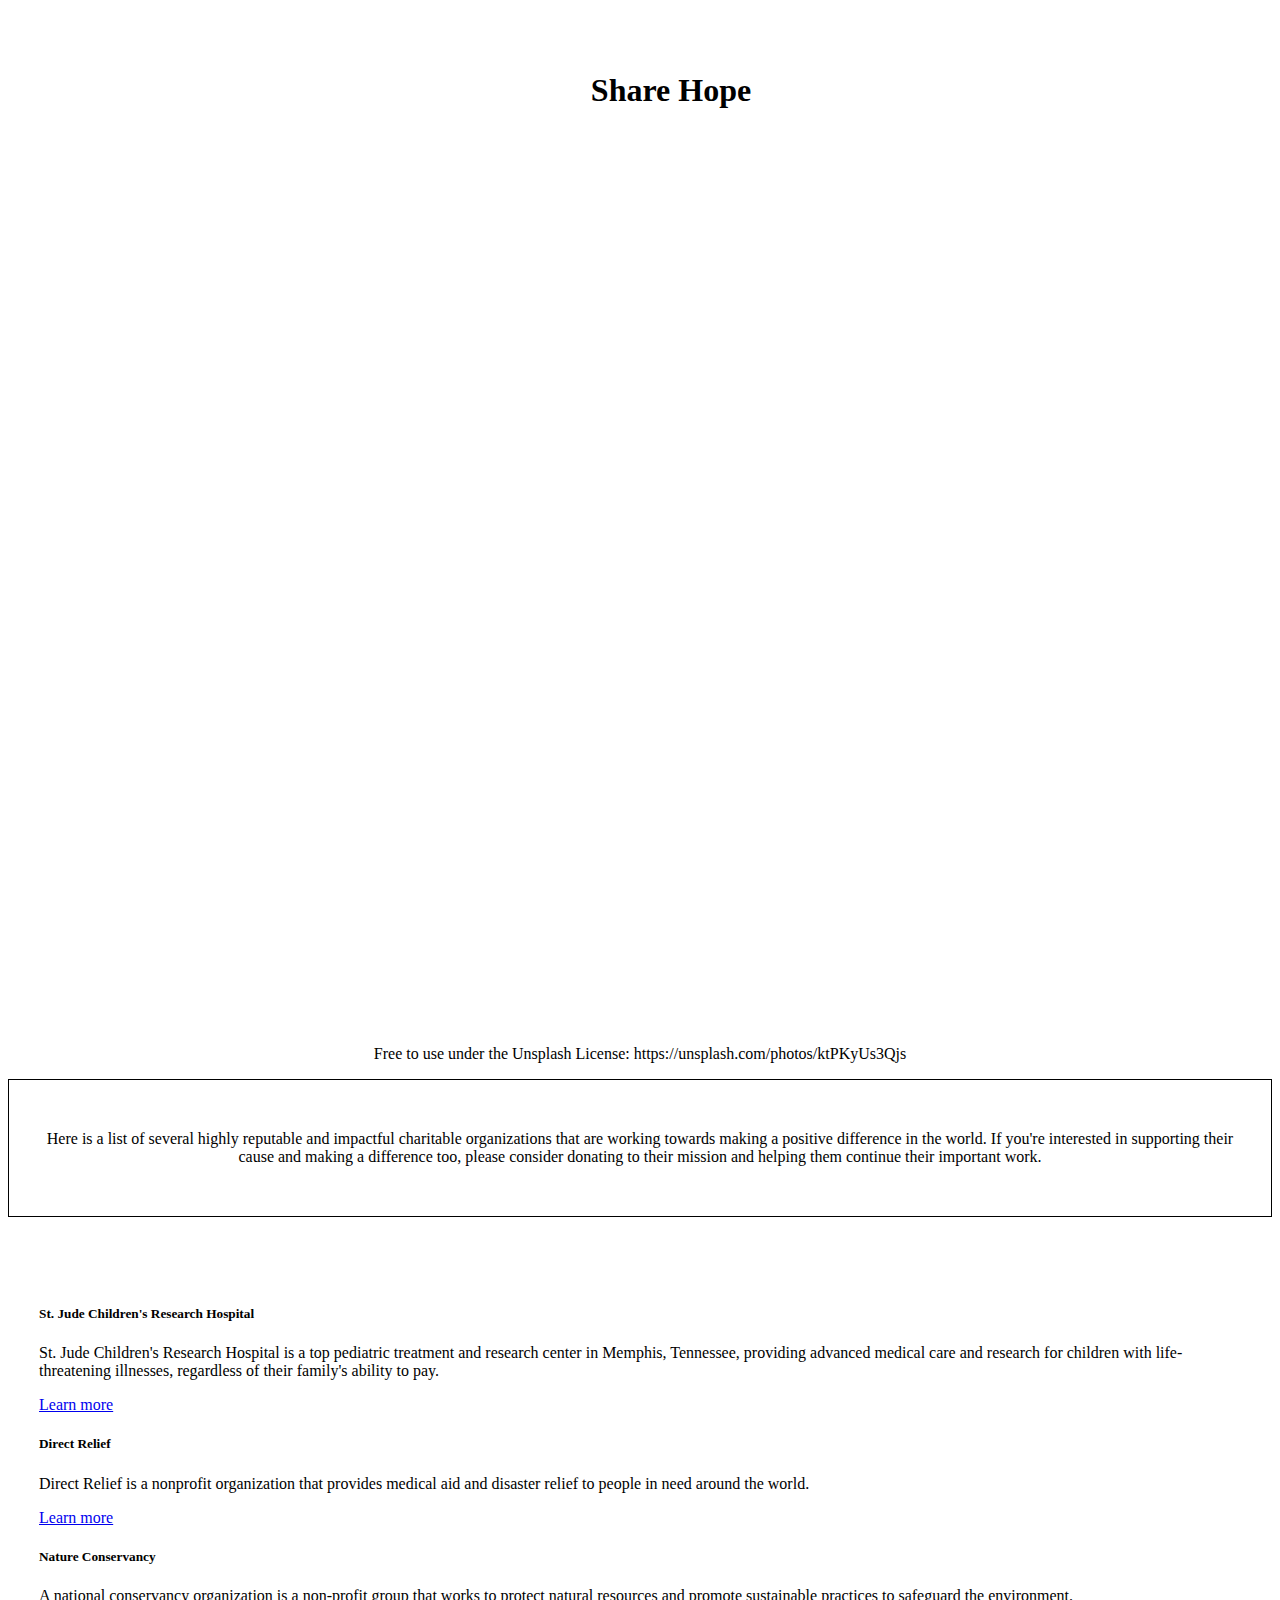
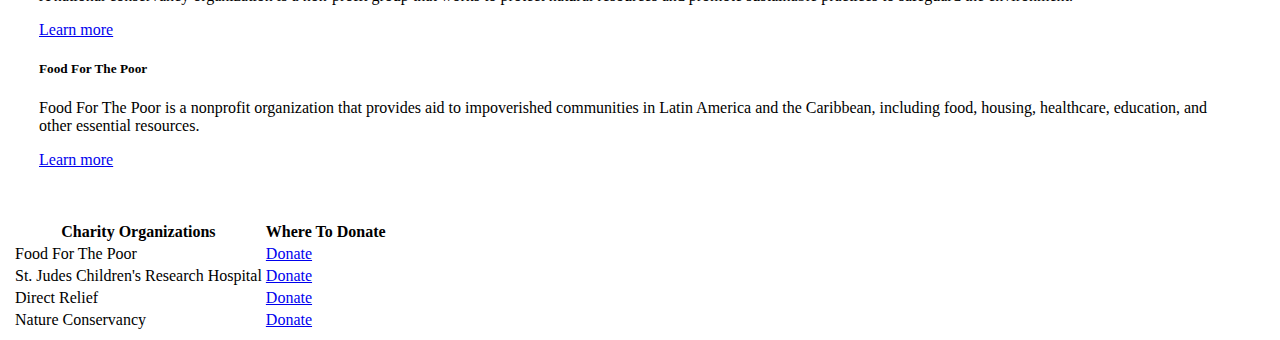
<file: index.html>
<!-- html -->
<!DOCTYPE html>
<html lang="en">
<head>
    <!--bootstrap CSS-->
    <link href="https://cdn.jsdelivr.net/npm/bootstrap@5.1.3/dist/css/bootstrap.min.css" rel="stylesheet" integrity="sha384-1BmE4kWBq78iYhFldvKuhfTAU6auU8tT94WrHftjDbrCEXSU1oBoqyl2QvZ6jIW3" crossorigin="anonymous">

    <!--my CSS-->
    <link rel="stylesheet" href="style.css">

    <!--bootstrap JS-->
    <script src="https://cdn.jsdelivr.net/npm/bootstrap@5.1.3/dist/js/bootstrap.bundle.min.js" integrity="sha384-ka7Sk0Gln4gmtz2MlQnikT1wXgYsOg+OMhuP+IlRH9sENBO0LRn5q+8nbTov4+1p" crossorigin="anonymous"></script>
    

<!-- head -->
</head>
<!-- title -->
<title class="room place">Share Hope</title> 

<!-- body -->
<body>
  <!-- headings -->
    <h1 style="background-color:rgb(255, 255, 255)" class="room cent body text-light light">Share Hope</h1>
    <!-- p -->
    <p class="room cent"> Free to use under the Unsplash License: https://unsplash.com/photos/ktPKyUs3Qjs</p>
    <p style="border: 1px solid rgb(0, 0, 0)" class="room light cent">Here is a list of several highly reputable and impactful charitable organizations that are working towards making a positive difference in the world. If you're interested in supporting their cause and making a difference too, please consider donating to their mission and helping them continue their important work. </p>

<!-- div -->
    <div class=" room row light">
  <div class="col-sm-3">
    <div class="card">
      <div class="card-body">
        <h5 class="card-title">St. Jude Children's Research Hospital</h5>
        <p class="card-text">St. Jude Children's Research Hospital is a top pediatric treatment and research center in Memphis, Tennessee, providing advanced medical care and research for children with life-threatening illnesses, regardless of their family's ability to pay.</p>
        <a href="childrenhospital.html" class="btn btn-info">Learn more</a>
      </div>
    </div>
  </div>
  <div class="col-sm-3">
    <div class="card">
      <div class="card-body">
        <h5 class="card-title">Direct Relief</h5>
        <p class="card-text">Direct Relief is a nonprofit organization that provides medical aid and disaster relief to people in need around the world.</p>
        <a href="directrelief.html" class="btn btn-info">Learn more</a>
      </div>
    </div>
  </div>
    <div class="col-sm-3">
      <div class="card">
        <div class="card-body">
          <h5 class="card-title">Nature Conservancy</h5>
          <p class="card-text">A national conservancy organization is a non-profit group that works to protect natural resources and promote sustainable practices to safeguard the environment.</p>
          <a href="nature.html" class="btn btn-info">Learn more</a>
        </div>
      </div>
    </div>
    <div class="col-sm-3">
      <div class="card">
        <div class="card-body">
          <h5 class="card-title">Food For The Poor</h5>
          <p class="card-text">Food For The Poor is a nonprofit organization that provides aid to impoverished communities in Latin America and the Caribbean, including food, housing, healthcare, education, and other essential resources.</p>
          <a href="foodforpoor.html" class="btn btn-info">Learn more</a>
        </div>
      </div>
    </div>
  </div>

  <table class="room table table-striped">
    <thead>
      <tr>
        <th scope="col"></th>
        <th scope="col">Charity Organizations</th>
        <th scope="col">Where To Donate</th>
      
        <!-- table -->
      </tr>
    </thead>
    <tbody>
      <tr>
        <th scope="row"></th>
        <td>Food For The Poor</td>
        <td><a href="https://foodforthepoor.org/?form=donate-now&s_subsrc=topright" class="text-dark badge badge-primary">Donate</a></td>
      </tr>
      <tr>
        <th scope="row"></th>
        <td>St. Judes Children's Research Hospital</td>
        <td><a href="https://www.stjude.org/donate/donate-to-st-jude.html?sc_icid=header-btn-donate-now" class="text-dark badge badge-primary">Donate</a></td>
      </tr>
      <tr>
        <th scope="row"></th>
        <td>Direct Relief</td>
        <td><a href="https://donate.directrelief.org/give/406660/#!/donation/checkout" class="text-dark badge badge-primary">Donate</a></td>
      </tr>
      <tr>
        <th scope="row"></th>
        <td>Nature Conservancy</td>
        <td><a href="https://preserve.nature.org/page/80429/donate/1" class="text-dark badge badge-primary">Donate</a></td>
      </tr>
    </tbody>
  </table>
</body>
<!-- page 1 -->
</html>
</file>
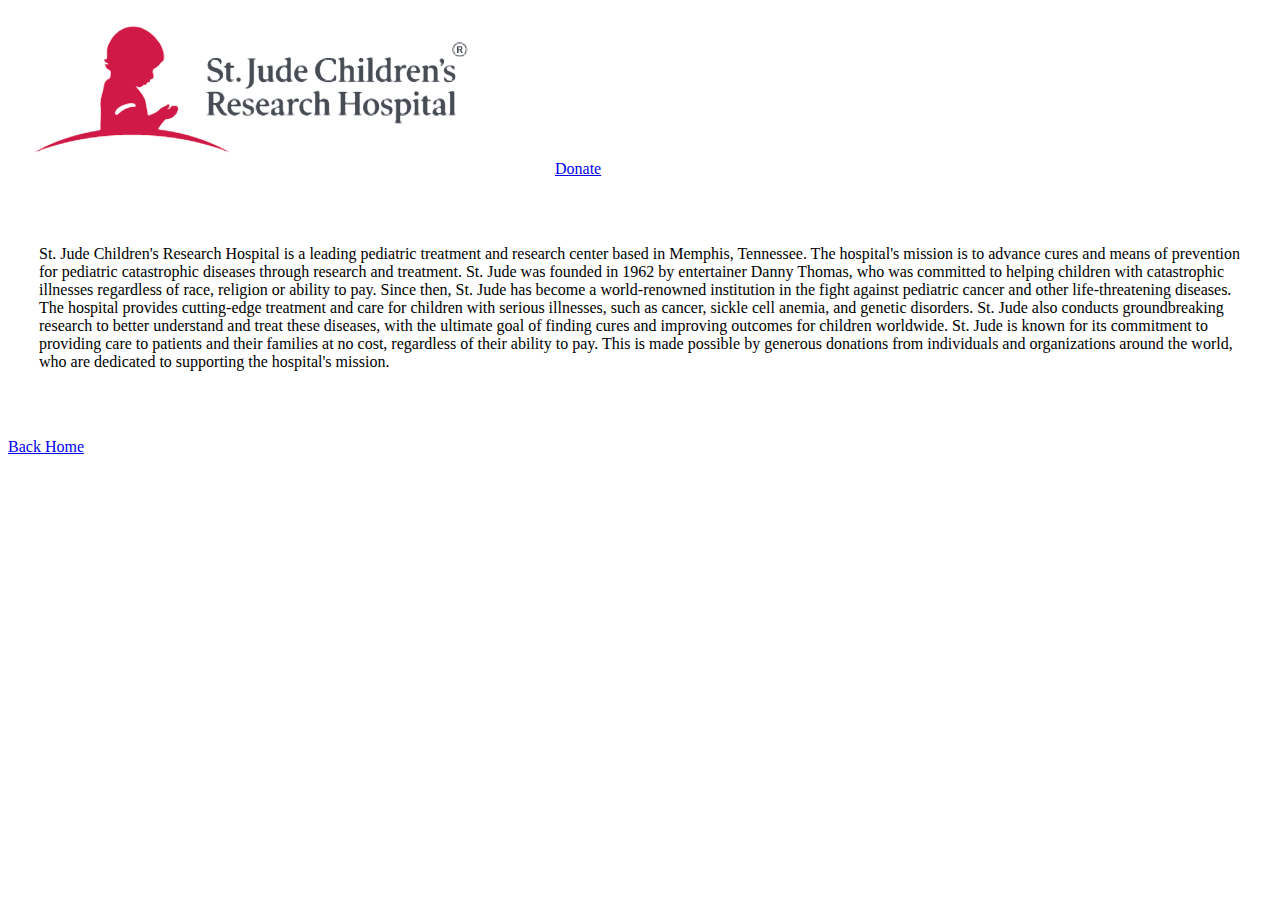
<file: childrenhospital.html>
<!DOCTYPE html>
<html lang="en">
<head>
    <!--bootstrap CSS-->
    <link href="https://cdn.jsdelivr.net/npm/bootstrap@5.1.3/dist/css/bootstrap.min.css" rel="stylesheet" integrity="sha384-1BmE4kWBq78iYhFldvKuhfTAU6auU8tT94WrHftjDbrCEXSU1oBoqyl2QvZ6jIW3" crossorigin="anonymous">

    <!--my CSS-->
    <link rel="stylesheet" href="style.css">

    <!--bootstrap JS-->
    <script src="https://cdn.jsdelivr.net/npm/bootstrap@5.1.3/dist/js/bootstrap.bundle.min.js" integrity="sha384-ka7Sk0Gln4gmtz2MlQnikT1wXgYsOg+OMhuP+IlRH9sENBO0LRn5q+8nbTov4+1p" crossorigin="anonymous"></script>


</head> 
<body>
    <!-- image -->
    <img src="hospital.png" alt="Responsive image">
    <a href="https://www.stjude.org/" style="border: 1px solid rgb(255, 255, 255)" class="btn btn-danger light room">Donate</a>
    <p style="border: 1px solid rgb(255, 255, 255)" class="light room">St. Jude Children's Research Hospital is a leading pediatric treatment and research center based in Memphis, Tennessee. The hospital's mission is to advance cures and means of prevention for pediatric catastrophic diseases through research and treatment.

        St. Jude was founded in 1962 by entertainer Danny Thomas, who was committed to helping children with catastrophic illnesses regardless of race, religion or ability to pay. Since then, St. Jude has become a world-renowned institution in the fight against pediatric cancer and other life-threatening diseases.
        
        The hospital provides cutting-edge treatment and care for children with serious illnesses, such as cancer, sickle cell anemia, and genetic disorders. St. Jude also conducts groundbreaking research to better understand and treat these diseases, with the ultimate goal of finding cures and improving outcomes for children worldwide.
        
        St. Jude is known for its commitment to providing care to patients and their families at no cost, regardless of their ability to pay. This is made possible by generous donations from individuals and organizations around the world, who are dedicated to supporting the hospital's mission.
    </p>
    <a href="index.html" class="btn btn-danger room">Back Home</a>
</body>
<!-- page 2 -->
</html>
</file>
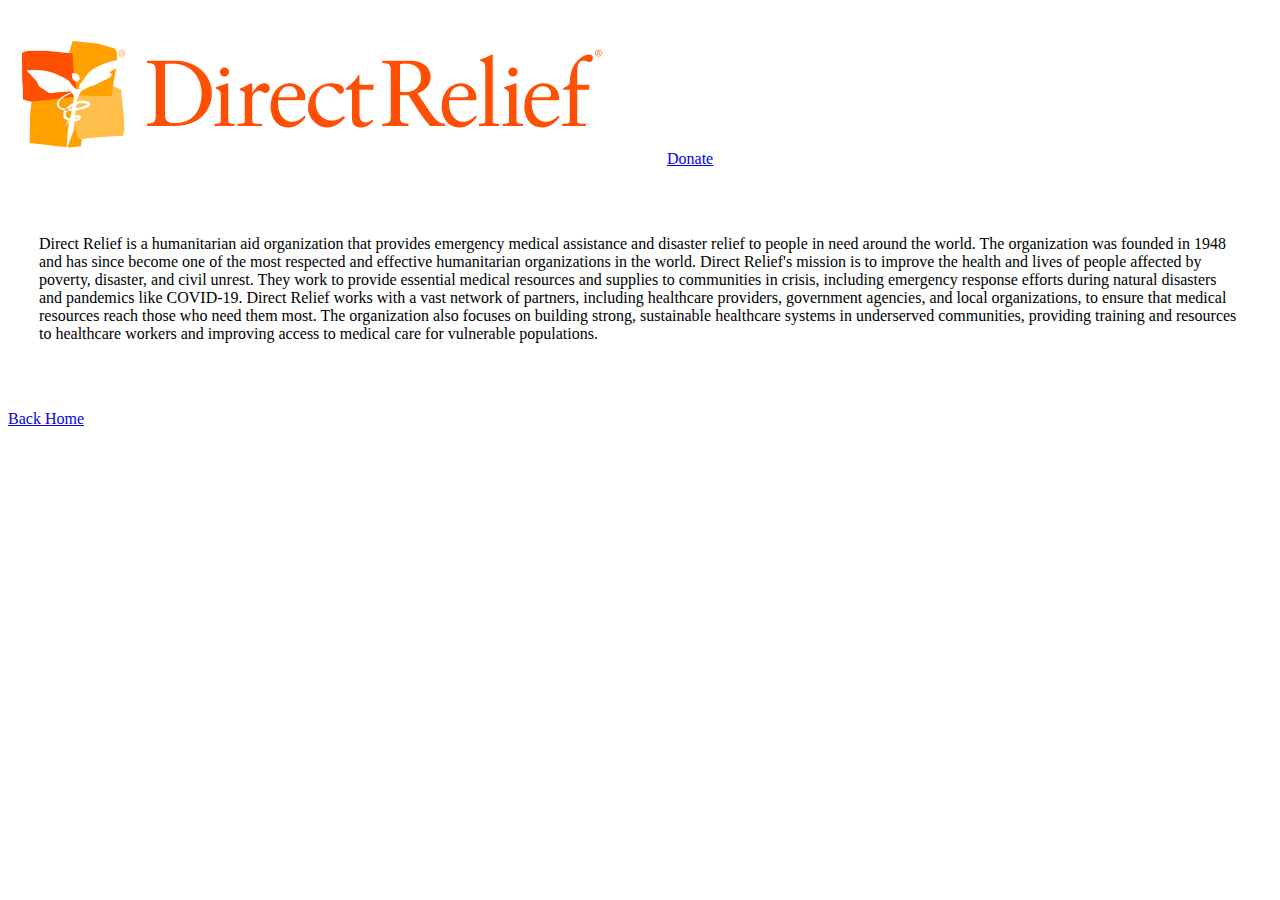
<file: directrelief.html>
<!DOCTYPE html>
<html lang="en">
<head>
    <!--bootstrap CSS-->
    <link href="https://cdn.jsdelivr.net/npm/bootstrap@5.1.3/dist/css/bootstrap.min.css" rel="stylesheet" integrity="sha384-1BmE4kWBq78iYhFldvKuhfTAU6auU8tT94WrHftjDbrCEXSU1oBoqyl2QvZ6jIW3" crossorigin="anonymous">

    <!--my CSS-->
    <link rel="stylesheet" href="style.css">

    <!--bootstrap JS-->
    <script src="https://cdn.jsdelivr.net/npm/bootstrap@5.1.3/dist/js/bootstrap.bundle.min.js" integrity="sha384-ka7Sk0Gln4gmtz2MlQnikT1wXgYsOg+OMhuP+IlRH9sENBO0LRn5q+8nbTov4+1p" crossorigin="anonymous"></script>


</head> 
<body>
    <!-- image -->
    <img src="directrelief.png" alt="Responsive image">
    <a href="https://www.directrelief.org/" style="border: 1px solid rgb(255, 255, 255)" class="btn btn-warning light room">Donate</a>
    <p style="border: 1px solid rgb(255, 255, 255)" class="light room">Direct Relief is a humanitarian aid organization that provides emergency medical assistance and disaster relief to people in need around the world. The organization was founded in 1948 and has since become one of the most respected and effective humanitarian organizations in the world.

        Direct Relief's mission is to improve the health and lives of people affected by poverty, disaster, and civil unrest. They work to provide essential medical resources and supplies to communities in crisis, including emergency response efforts during natural disasters and pandemics like COVID-19.
        
        Direct Relief works with a vast network of partners, including healthcare providers, government agencies, and local organizations, to ensure that medical resources reach those who need them most. The organization also focuses on building strong, sustainable healthcare systems in underserved communities, providing training and resources to healthcare workers and improving access to medical care for vulnerable populations.
    </p>
    <a href="index.html" class="btn btn-warning room">Back Home</a>
</body>
<!-- page 3 -->
</html>
</file>
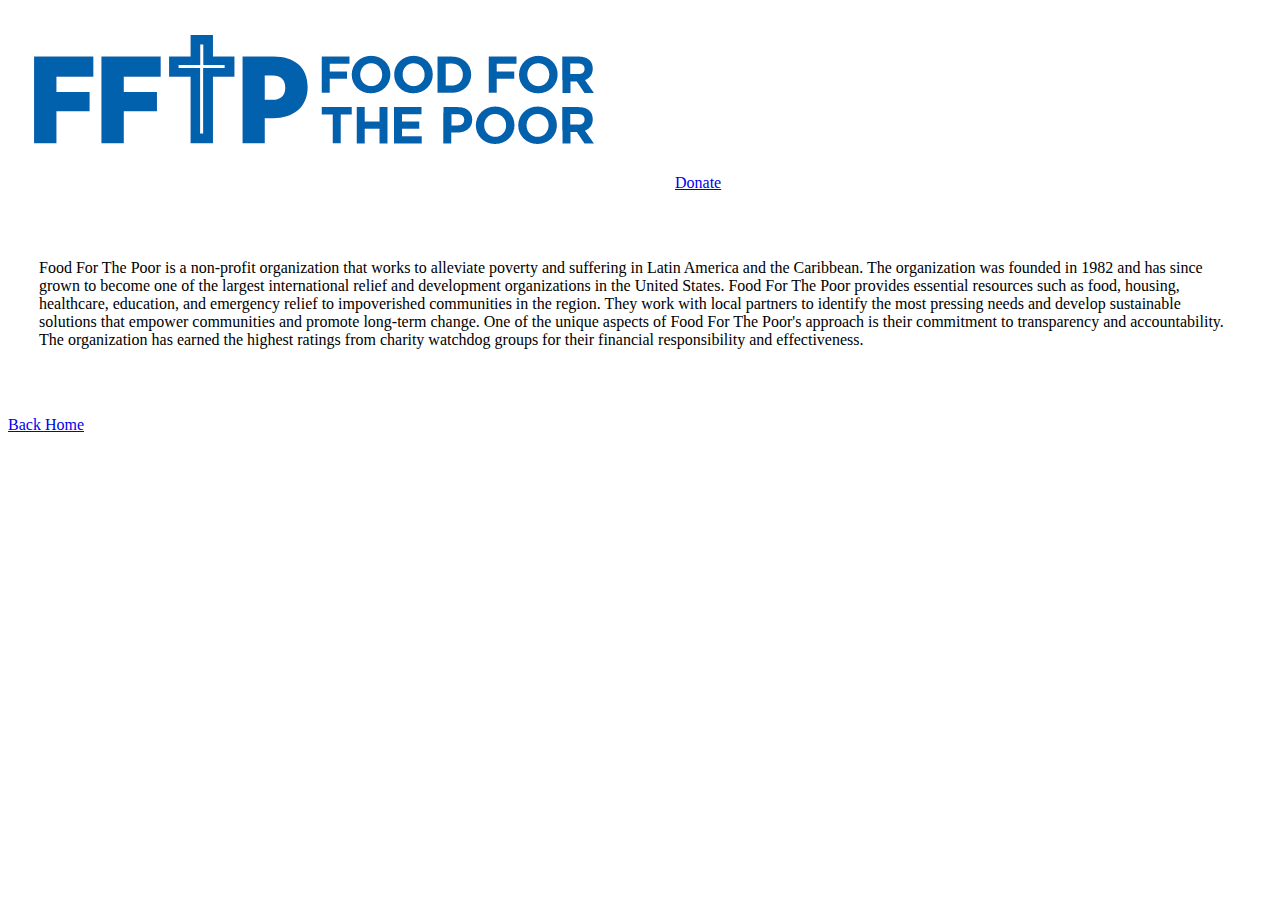
<file: foodforpoor.html>
<!DOCTYPE html>
<html lang="en">
<head>
    <!--bootstrap CSS-->
    <link href="https://cdn.jsdelivr.net/npm/bootstrap@5.1.3/dist/css/bootstrap.min.css" rel="stylesheet" integrity="sha384-1BmE4kWBq78iYhFldvKuhfTAU6auU8tT94WrHftjDbrCEXSU1oBoqyl2QvZ6jIW3" crossorigin="anonymous">

    <!--my CSS-->
    <link rel="stylesheet" href="style.css">

    <!--bootstrap JS-->
    <script src="https://cdn.jsdelivr.net/npm/bootstrap@5.1.3/dist/js/bootstrap.bundle.min.js" integrity="sha384-ka7Sk0Gln4gmtz2MlQnikT1wXgYsOg+OMhuP+IlRH9sENBO0LRn5q+8nbTov4+1p" crossorigin="anonymous"></script>


</head> 
<body>
    <!-- image -->
    <img src="foodforthepoor.png" alt="Responsive image">
    <a href="https://foodforthepoor.org/" style="border: 1px solid rgb(255, 255, 255)" class="btn btn-primary light room">Donate</a>
    <p style="border: 1px solid rgb(255, 255, 255)" class="light room">Food For The Poor is a non-profit organization that works to alleviate poverty and suffering in Latin America and the Caribbean. The organization was founded in 1982 and has since grown to become one of the largest international relief and development organizations in the United States.

        Food For The Poor provides essential resources such as food, housing, healthcare, education, and emergency relief to impoverished communities in the region. They work with local partners to identify the most pressing needs and develop sustainable solutions that empower communities and promote long-term change.
        
        One of the unique aspects of Food For The Poor's approach is their commitment to transparency and accountability. The organization has earned the highest ratings from charity watchdog groups for their financial responsibility and effectiveness.
    </p>
    <a href="index.html" class="btn btn-primary room">Back Home</a>
</body>
<!-- page 5 -->
</html>
</file>
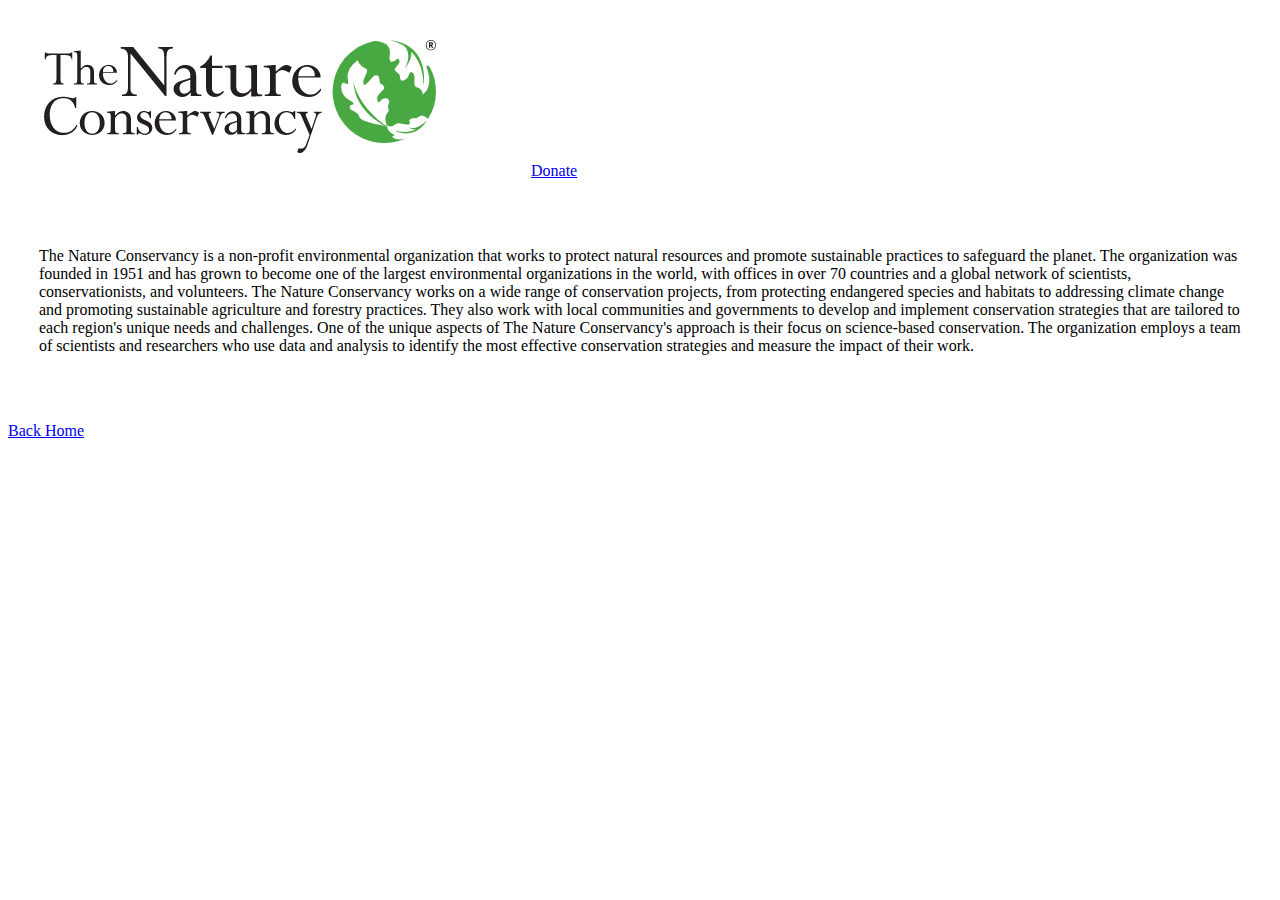
<file: nature.html>
<!DOCTYPE html>
<html lang="en">
<head>
    <!--bootstrap CSS-->
    <link href="https://cdn.jsdelivr.net/npm/bootstrap@5.1.3/dist/css/bootstrap.min.css" rel="stylesheet" integrity="sha384-1BmE4kWBq78iYhFldvKuhfTAU6auU8tT94WrHftjDbrCEXSU1oBoqyl2QvZ6jIW3" crossorigin="anonymous">

    <!--my CSS-->
    <link rel="stylesheet" href="style.css">

    <!--bootstrap JS-->
    <script src="https://cdn.jsdelivr.net/npm/bootstrap@5.1.3/dist/js/bootstrap.bundle.min.js" integrity="sha384-ka7Sk0Gln4gmtz2MlQnikT1wXgYsOg+OMhuP+IlRH9sENBO0LRn5q+8nbTov4+1p" crossorigin="anonymous"></script>


</head> 
<body>
    <!-- image -->
    <img src="nature.png" alt="Responsive image">
    <a href="https://www.nature.org/en-us/" style="border: 1px solid rgb(255, 255, 255)" class="btn btn-success light room">Donate</a>
    <p style="border: 1px solid rgb(255, 255, 255)" class="light room">The Nature Conservancy is a non-profit environmental organization that works to protect natural resources and promote sustainable practices to safeguard the planet. The organization was founded in 1951 and has grown to become one of the largest environmental organizations in the world, with offices in over 70 countries and a global network of scientists, conservationists, and volunteers.

        The Nature Conservancy works on a wide range of conservation projects, from protecting endangered species and habitats to addressing climate change and promoting sustainable agriculture and forestry practices. They also work with local communities and governments to develop and implement conservation strategies that are tailored to each region's unique needs and challenges.
        
        One of the unique aspects of The Nature Conservancy's approach is their focus on science-based conservation. The organization employs a team of scientists and researchers who use data and analysis to identify the most effective conservation strategies and measure the impact of their work.
    </p>
    <a href="index.html" class="btn btn-success room">Back Home</a>
</body>
<!-- page 4 -->
</html>
</file>
<file: style.css>
.room {
    font-family:Georgia, 'Times New Roman', Times, serif;
    
  }

  .cardsize {
    height: 100px;
    width: 500px;
    background-color: rgb(255, 255, 255);
  }

  .light {
    border: 1px solid rgb(255, 255, 255);

    padding-top: 50px;
    padding-right: 30px;
    padding-bottom: 50px;
    padding-left: 30px;
  }

  .cent {
    text-align: center;
    
  }
  .body{
    background-image: url(https://images.unsplash.com/photo-1505455184862-554165e5f6ba?ixlib=rb-4.0.3&ixid=MnwxMjA3fDB8MHxwaG90by1wYWdlfHx8fGVufDB8fHx8&auto=format&fit=crop&w=2938&q=80);
    height: 100vh;
    width: 100%;
    background-position: center;
    background-repeat: no-repeat;
    background-size: cover;
  
  }
</file>
